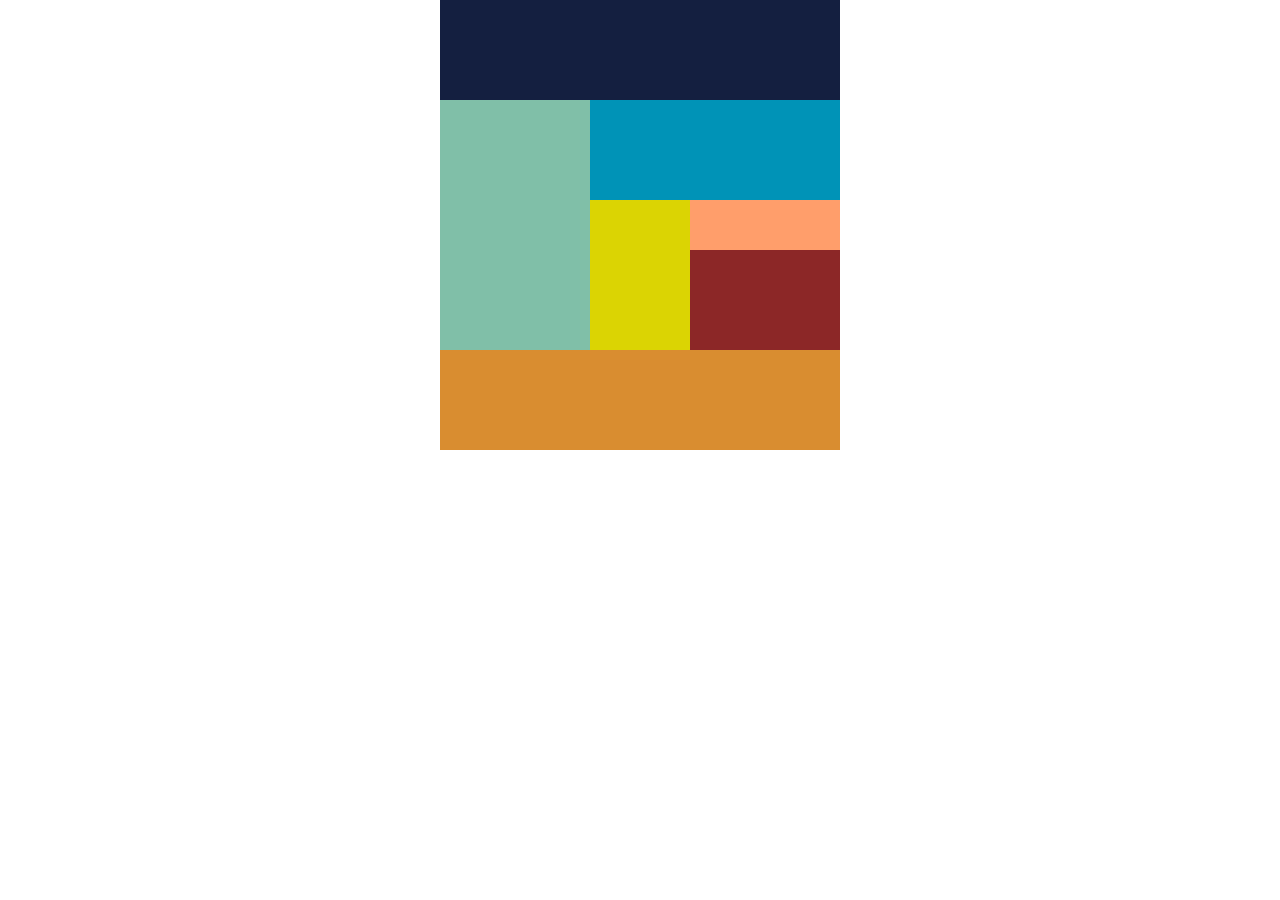
<file: 1-7/index.html>
<!DOCTYPE html>
<html lang="ja">
<head>
  <meta charset="UTF-8">
  <meta name="viewport" content="width=device-width, initial-scale=1.0">
  <title>Document</title>
  <link rel="stylesheet" href="style.css">
  <link rel="stylesheet" href="reset.css">
</head>
<body>
  <div id="wrapper">
    <header></header>
    <div class="clearfix">
      <div class="left"></div>
      <div class="right"></div>
      <div class="r-box1"></div>
      <div class="r-box2"></div>
      <div class="r-box3"></div>
    </div>
    <footer></footer>
  </div>
</body>
</html>
</file>
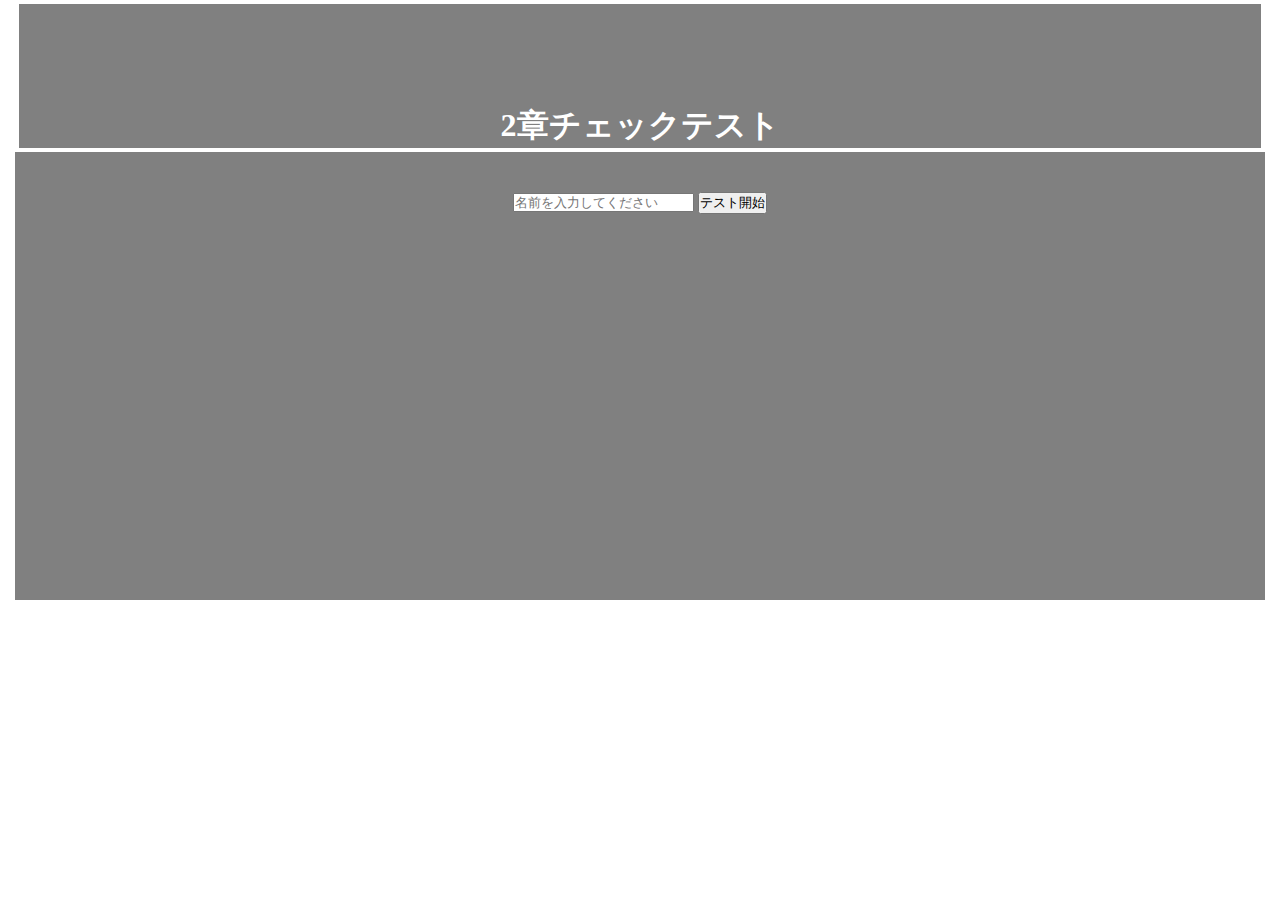
<file: 2-18/index.html>
<!DOCTYPE html>
<html lang="ja">
  <head>
    <meta charset="UTF-8">
    <meta http-equiv="X-UA-Compatible" content="IE=edge">
  <meta name="viewport" content="width=device-width, initial-scale=1.0">
    <title>2章チェックテスト</title>
    <link rel="stylesheet" href="style.css">
    <link rel="stylesheet" href="reset.css">
  </head>
  <body>
    <div id="space">
      <div class="h1">
        <h1>2章チェックテスト</h1>
        <!--名前を入力してquestion.phpに移動するフォームを作成-->
      </div>
      <form action="question.php" method="post">
        <input type="text" name="text" placeholder="名前を入力してください">
        <input type="submit" value="テスト開始">
      </form>
    </div>


  </body>
</html>
</file>
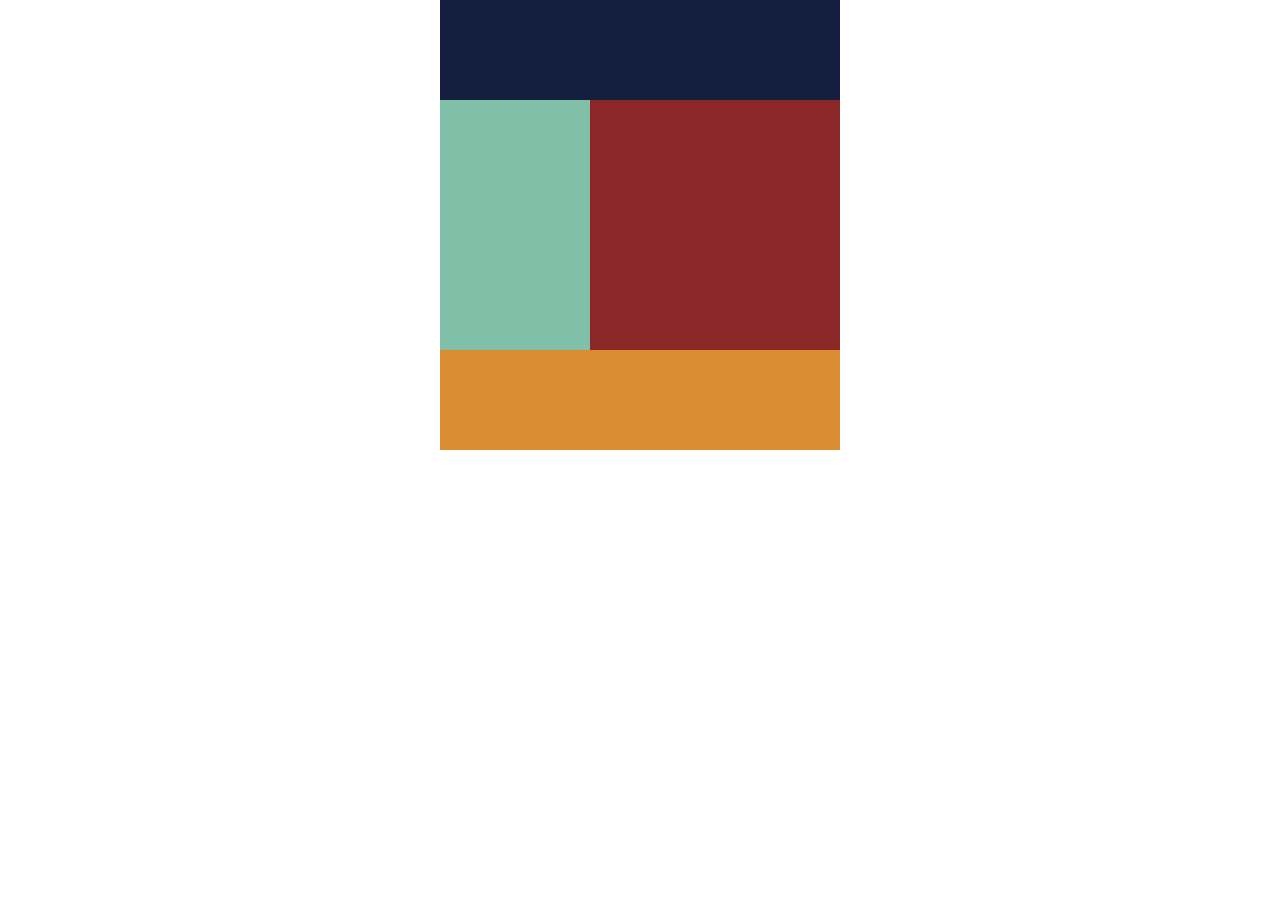
<file: 1-3/top1.html>
<!DOCTYPE html>
<html lang="ja">
<head>
  <meta charset="UTF-8">
  <meta name="viewport" content="width=device-width, initial-scale=1.0">
  <title>Document</title>
  <link rel="stylesheet" href="style1.css">
  <link rel="stylesheet" href="reset.css">
  <link rel="stylesheet" href="smartstyle1.css">
</head>
<body>
  
  <div id="wrapper">
    <header></header>
    <div class="clearfix">
    <div class="center-left"></div>
    <div class="center-light"></div>
    </div>
    <footer></footer>
  </div>
</body>
</html>
</file>
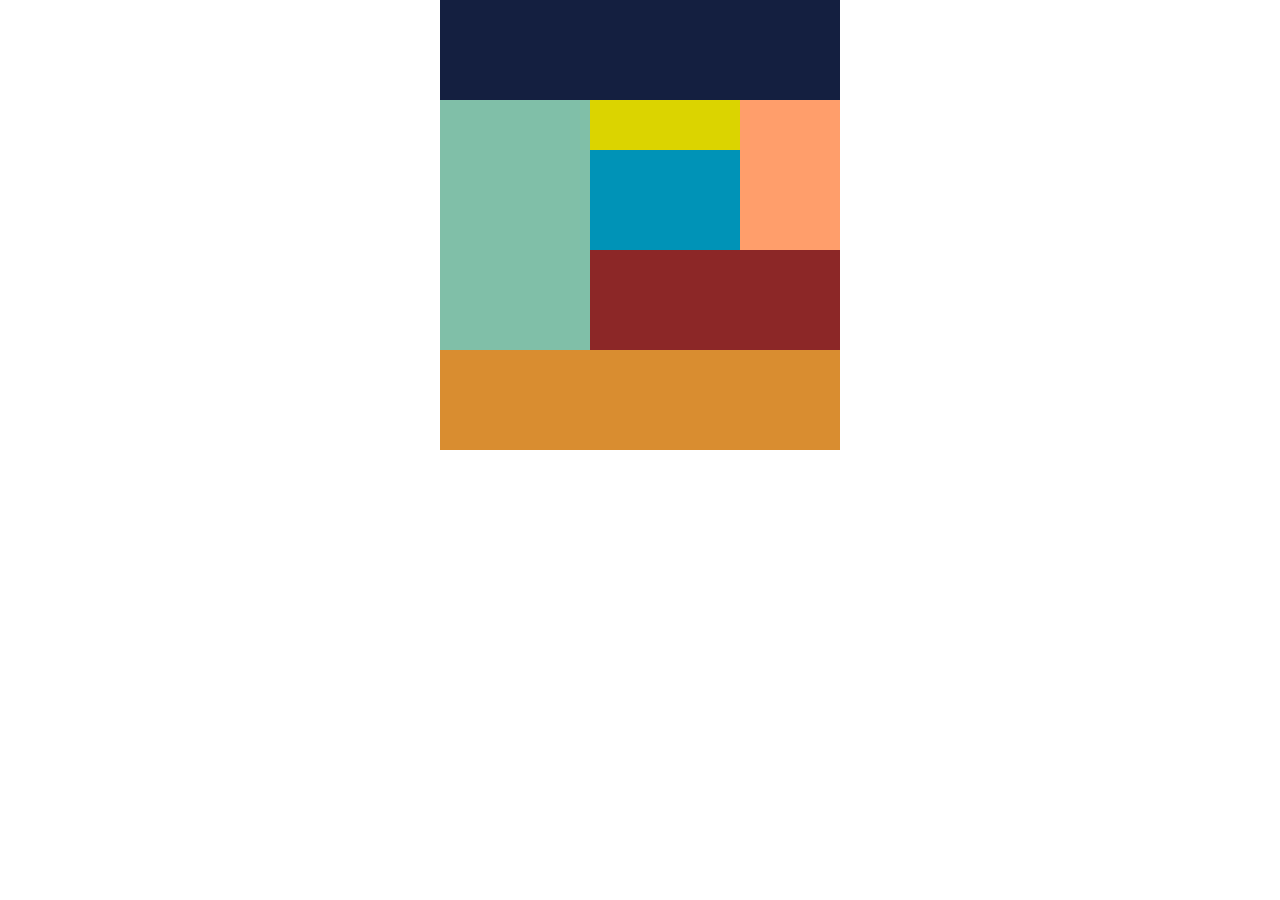
<file: 1-4/top2.html>
<!DOCTYPE html>
<html lang="ja">
<head>
  <meta charset="UTF-8">
  <meta name="viewport" content="width=device-width, initial-scale=1.0">
  <title>Document</title>
  <link rel="stylesheet" href="style2.css">
  <link rel="stylesheet" href="reset.css">
  <link rel="stylesheet" href="smartstyle2.css">
</head>
<body>
  
  <div id="wrapper">
    <header></header>
    <div class="clearfix">
      <div class="center-left"></div>
      <div class="center-light"></div>
      <div class="center1"></div>
      <div class="center2"></div>
      <div class="center3"></div>
    </div>
    <footer></footer>
  </div>
</body>
</html>
</file>
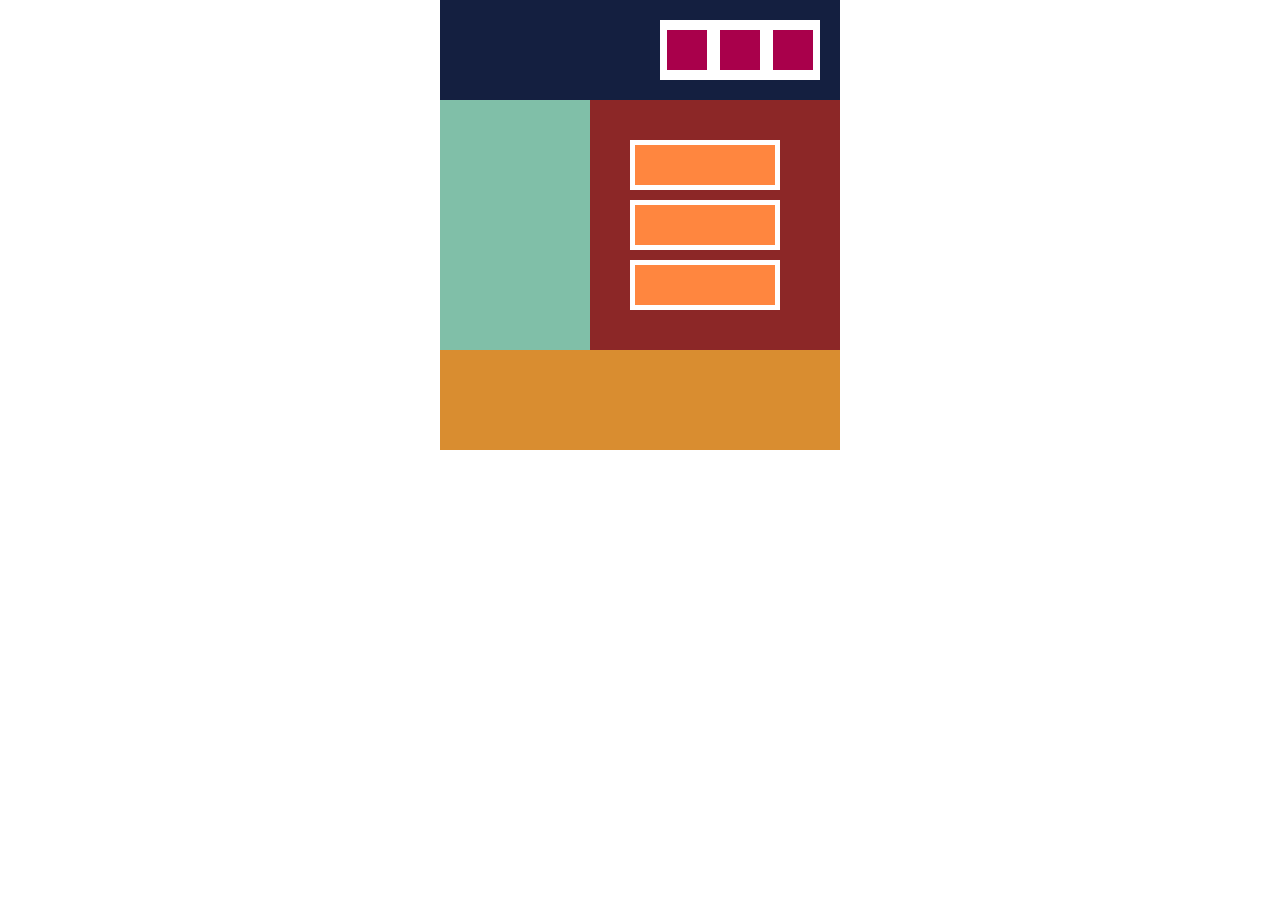
<file: 1-5/top3 (2).html>
<!DOCTYPE html>
<html lang="ja">
<head>
  <meta charset="UTF-8">
  <meta name="viewport" content="width=device-width, initial-scale=1.0">
  <title>Document</title>
  <link rel="stylesheet" href="style3.css">
  <link rel="stylesheet" href="reset.css">
  <link rel="stylesheet" href="smartstyle.css">
</head>
<body>
  <div id="wrapper">
    <header>
      <div class="h-box">
        <div class="box1"></div>
        <div class="box2"></div>
        <div class="box3"></div>
      </div>
    </header>

    <div class="clearfix">
      <div class="center-left"></div>
      <div class="center-right">
        <div class="cr-box1"></div>
        <div class="cr-box2"></div>
        <div class="cr-box3"></div>
      </div>
    </div>
    <footer></footer>
  </div>
</body>
</html>
</file>
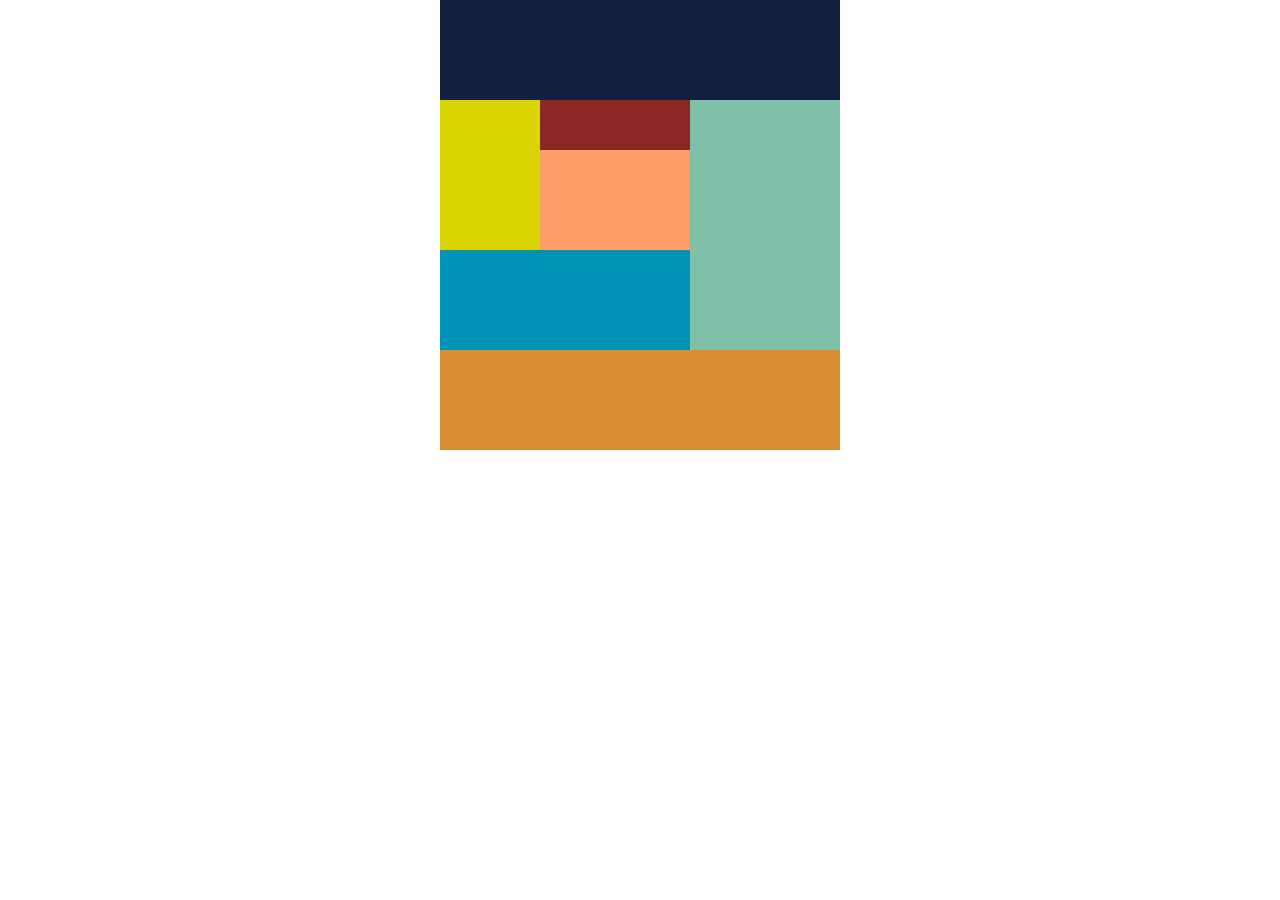
<file: 1-7/index2.html>
<!DOCTYPE html>
<html lang="ja">
<head>
  <meta charset="UTF-8">
  <meta name="viewport" content="width=device-width, initial-scale=1.0">
  <title>Document</title>
  <link rel="stylesheet" href="style2.css">
  <link rel="stylesheet" href="reset.css">
</head>
<body>
  <div id="wrapper">
    <header></header>
    <div class="clearfix">
      <div class="right"></div>            
      <div class="l-box1"></div>
      <div class="l-box2"></div>
      <div class="l-box3"></div>
      <div class="left"></div>
    </div>
    <footer></footer>
  </div>
</body>
</html>
</file>
<file: 1-7/style.css>
#wrapper {
  width: 400px;
  margin: 0 auto;
}
.clearfix::after {
  content: "";
  display: block;
  clear: both;
}
header {
  height: 100px;
  background-color: #141f40;
}
.left {
  height: 250px;
  width: 150px;
  background-color: #80bfa8;
  float: left;
}
.right {
  height: 100px;
  width: 250px;
  background-color: #0093b7;
  float: right;
}
.r-box1 {
  height: 150px;
  width: 100px;
  background-color: #dbd403;
  float: left;
}
.r-box2 {
  height: 50px;
  width: 150px;
  background-color: #ff9e6b;
  float: right;
}
.r-box3 {
  height: 100px;
  width: 150px;
  background-color: #8c2727;
  float: right;
}
footer {
  height: 100px;
  background-color: #d98d30;
}
</file>
<file: 2-18/style.css>
#space 
{
  width: 1250px;
  height: 600px;
  margin: 0 auto;
  background-color: gray;
  color: white;
}

.h1 
{
  text-align: center;
}

h1 
{
  padding-top: 100px;
  color: white;
  border: solid 4px white;
}

form
{
  text-align: center;
  padding-top: 40px;
}

h2 
{
 color: white;
 padding: 20px;
}

p 
{
  text-align: center;
  color: white;
  padding-top: 50px;
}
</file>
<file: 1-3/style1.css>
.clearfix::after {
  content: "";
  display: block;
  clear: both;
}
#wrapper {
  width: 400px;
  margin: 0 auto;
}
header {
  height: 100px;
  background-color: #141f40;
}
.center-left {
  height: 250px;
  width: 150px;
  background-color: #80bfa8;
  float: left;
}
.center-light {
  height: 250px;
  width: 250px;
  background-color: #8c2727;
  float: left
}
footer {
  height: 100px;
  background-color: #d98d30;
}
</file>
<file: 1-3/smartstyle1.css>
@media screen and (max-width: 767px) {
  #wraooer {
    width: 350px;
  }
  header {
    width: 250px;
  }
  .center-light {
    width: 100px;
  }
  footer {
    width: 250px;
  }
}


@media screen and (max-width: 479px) {
  header {
    width: 150px;
  }
  .center-left {
    float: none;
  }
  .center-light {
    width: 150px;
    float: none;
  }
  footer {
    width: 150px;
  }

}
</file>
<file: 1-4/style2.css>
#wrapper {
  width: 400px;
  margin: 0 auto;
}
.clearfix::after {
  content: "";
  display: block;
  clear: both;
}
header {
  height: 100px;
  background-color: #141f40;
}
.center-left {
  height: 250px;
  width: 150px;
  background-color: #80bfa8;
  float: left;
}
.center1 {
  height: 50px;
  width: 150px;
  background-color: #dbd400;
  float: left;
}
.center2 {
  height: 100px;
  width: 150px;
  background-color: #0093b7;
  float: left;
}
.center3 {
  height: 100px;
  width: 250px;
  background-color: #8c2727;
  float: left;
}
.center-light {
  height: 150px;
  width: 100px;
  background-color: #ff9e6b;
  float: right;
}
footer {
  height: 100px;
  background-color: #d98d30;
}
</file>
<file: 1-4/smartstyle2.css>
@media screen and (max-width: 767px) {
  #wrapper {
    width: 300px;
  }
  header {
    width: 300px;
  }
  .center-left {
    width: 100px;
  }
  .center1 {
    width: 125px;
  }
  .center2 {
    width: 125px;
  }
  .center3 {
    width: 200px;
  }
  .center-light {
    width: 75px;
  }
}


@media screen and (max-width: 479px) {
  #wrapper {
    width: 150px;
  }
  header {
    width: 100%;
  }
  .center-left {
    float: none;
    width: 100%;
  }
  .center-light {
    float: none;
    width: 100%;
  }
  .center1 {
    float: none;
    width: 100%;
  }
  .center2 {
    float: none;
    width: 100%;
  }
  .center3 {
    float: none;
    width: 100%;
  }
}
</file>
<file: 1-5/style3.css>
.clearfix::after {
  content: "";
  display: block;
  clear: both;
}
#wrapper {
  width: 400px;
  margin: 0 auto;
}
header {
  height: 100px;
  background-color: #141f40;
  display: flex;
  justify-content: flex-end;
}
.h-box {
  height: 60px;
  width: 160px;
  background-color: #fff;
  margin: 20px 20px 0 0;
  display: flex;
  justify-content: space-around;
}
.box1,.box2,.box3 {
  height: 40px;
  width: 40px;
  background-color: #a9004b;
  margin-top: 10px;
}
.center-left {
  height: 250px;
  width: 150px;
  background-color: #80bfa8;
  float: left;
}
.center-right {
  height: 250px;
  width: 250px;
  background-color: #8c2727;
  float: left;
}
.cr-box1,.cr-box2,.cr-box3 {
  height: 40px;
  width: 140px;
  background-color: #ff863f;
  border: 5px solid #fff;
  margin-left: 40px;
  margin-right: 60px;
}
.cr-box1 {
  margin-top: 40px;
  margin-bottom: 10px;
}
.cr-box3 {
  margin-top: 10px;
}
footer {
  height: 100px;
  background-color: #d98d30;
}
</file>
<file: 1-5/smartstyle.css>
@media screen and (max-width: 479px) {
  #wrapper {
    width: 200px;
  }
  header {
    height: 200px;
  }
  .h-box {
    width: 60px;
    height: 160px;
    display: flex;
    flex-flow: column;
    margin-right: 70px;
  }
  .box1,.box2,.box3 {
    margin-left: 10px;
  }
  .box3 {
    margin-bottom: 10px;
  }
  .center-left {
    width: 200px;
    height: 100px;
  }
  .center-right {
    width: 200px;
    height: 210px;
  }
  .cr-box1,.cr-box2,.cr-box3 {
    margin: 0 auto;
  }
  .cr-box1 {margin-top: 20px;}
  .cr-box2,.cr-box3 {
    margin-top: 10px;
  }
}
</file>
<file: 1-7/style2.css>
#wrapper {
  width: 400px;
  margin: 0 auto;
}
.clearfix::after {
  content: "";
  display: block;
  clear: both;
}
header {
  height: 100px;
  background-color: #141f40;
}
.right {
  height: 250px;
  width: 150px;
  background-color: #80bfa8;
  float: right;
}
.l-box1 {
  height: 150px;
  width: 100px;
  background-color: #dbd403;
  float: left;
}
.l-box2 {
  height: 50px;
  width: 150px;
  background-color: #8c2727;
  float: right;
}
.l-box3 {
  height: 100px;
  width: 150px;
  background-color: #ff9e6b;
  float: right;
}
.left {
  height: 100px;
  width: 250px;
  background-color: #0093b7;
  float: right;
}
footer {
  height: 100px;
  background-color: #d98d30;
}
</file>
